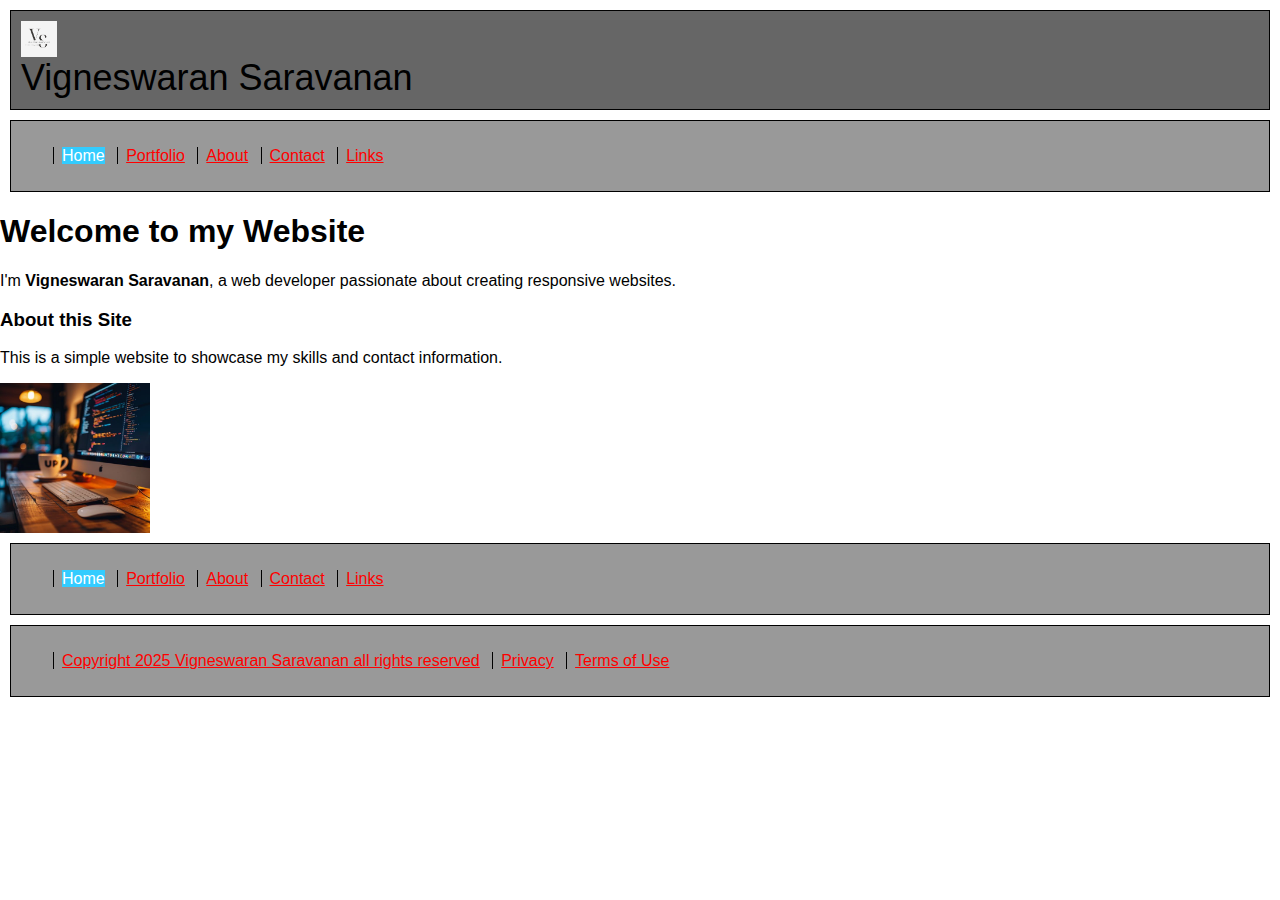
<file: index.html>
<!DOCTYPE html>
<html lang="en">

<head>
    <title>Home</title>
    <link href="styles/styles.css" rel="stylesheet" type="text/css">

</head>

<body>
    <header>
        <div class="box">
            <img src="img/logo.png" class="logoimg" alt="logo" title="Vigneswaran Saravanan">
            <span class="logo"> Vigneswaran Saravanan</span>
        </div>

        <div class="nav">
            <ul id="navlist">
                <li><span class="deadnav">Home</span></li>
                <li><a href="portfolio.html">Portfolio</a></li>
                <li><a href="about.html"> About</a></li>
                <li><a href="contact.html">Contact</a></li>
                <li><a href="links.html">Links</a></li>
            </ul>
        </div>

        <h1> Welcome to my Website</h1>
        <p> I'm<strong> Vigneswaran Saravanan</strong>, a web developer passionate about creating responsive websites.
        </p>
    </header>
    <h3>About this Site</h3>
    <p> This is a simple website to showcase my skills and contact information.</p>
    <div>
        <img src="img/code.jpg" class="codeimg" alt="code" title="sample">
    </div>
    <div class="lower_nav">
        <ul id="navlist">
            <li><span class="deadnav">Home</span></li>
            <li><a href="portfolio.html">Portfolio</a></li>
            <li><a href="about.html"> About</a></li>
            <li><a href="contact.html">Contact</a></li>
            <li><a href="links.html">Links</a></li>
        </ul>
    </div>

    <div class="legal">
        <ul id="navlist">
            <li><a href="copyright.html">Copyright 2025 Vigneswaran Saravanan all rights reserved</a></li>
            <li><a href="privacy.html">Privacy</a></li>
            <li><a href="terms.html">Terms of Use</a></li>
        </ul>
    </div>
</body>

</html>
</file>
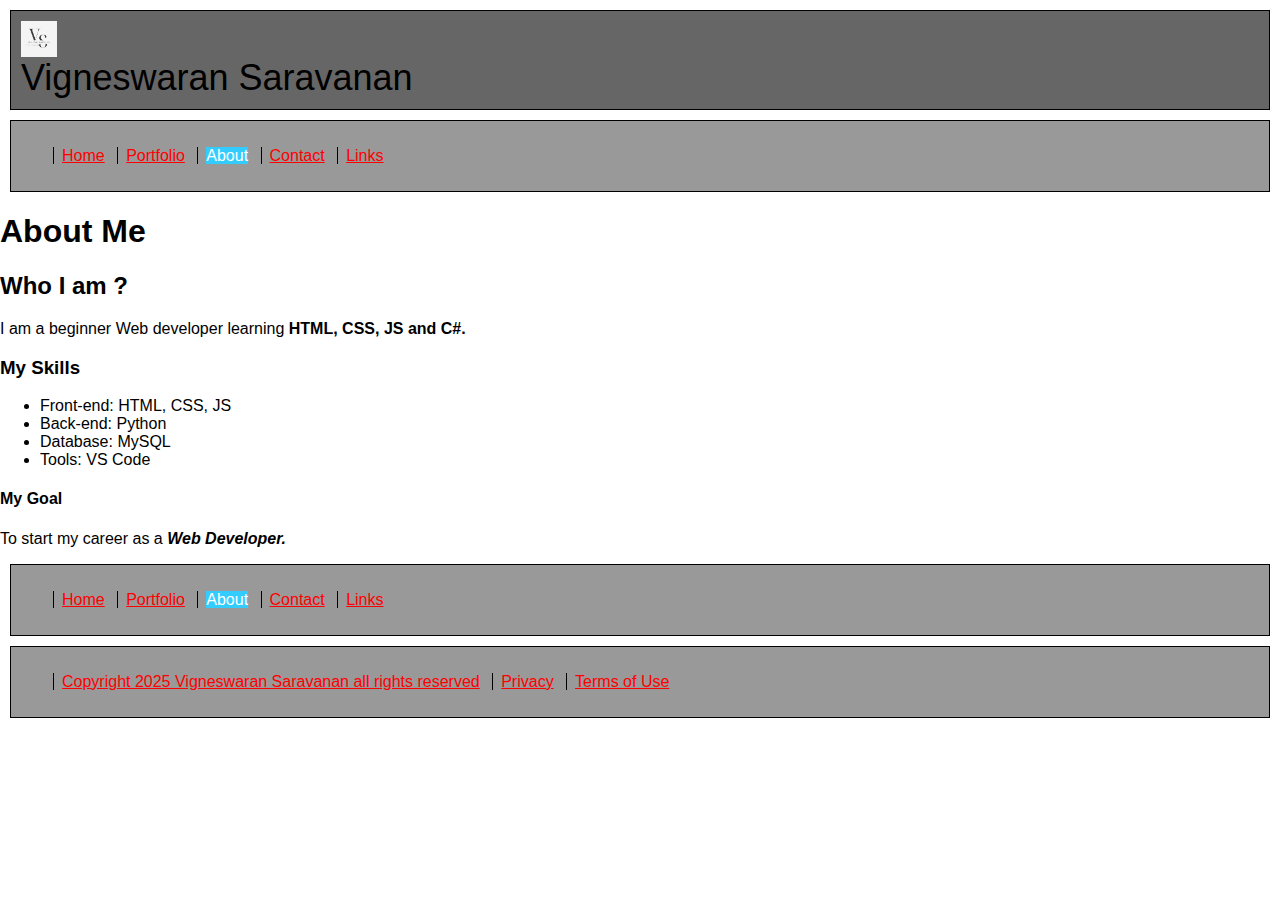
<file: about.html>
<!DOCTYPE html>
<html lang="en">

<head>
    <title>About</title>
    <link href="styles/styles.css" rel="stylesheet" type="text/css">

</head>

<body>
    <header>
        <div class="box">
            <img src="img/logo.png" class="logoimg" alt="logo" title="Vigneswaran Saravanan">
            <span class="logo"> Vigneswaran Saravanan</span>
        </div>
        <div class="nav">
            <ul id="navlist">
                <li><a href="index.html">Home</a></li>
                <li><a href="portfolio.html">Portfolio</a></li>
                <li><span class="deadnav"> About</span></li>
                <li><a href="contact.html">Contact</a></li>
                <li><a href="links.html">Links</a></li>
            </ul>
        </div>
        <h1>About Me</h1>

    </header>
    <section>
        <h2> Who I am ?</h2>
        <p> I am a beginner Web developer learning <strong>HTML, CSS, JS and C#.</strong></p>
        <h3>My Skills</h3>
        <ul>
            <li>Front-end: HTML, CSS, JS</li>
            <li>Back-end: Python</li>
            <li>Database: MySQL</li>
            <li>Tools: VS Code</li>

        </ul>

        <div>
            <h4> My Goal</h4>
            <p>To start my career as a <em><strong>Web Developer.</strong></em></p>
        </div>
    </section>


    <div class="lower_nav">
        <ul id="navlist">
            <li><a href="index.html">Home</a></li>
            <li><a href="portfolio.html">Portfolio</a></li>
            <li><span class="deadnav"> About</span></li>
            <li><a href="contact.html">Contact</a></li>
            <li><a href="links.html">Links</a></li>
        </ul>
    </div>

    <div class="legal">
        <ul id="navlist">
            <li><a href="copyright.html">Copyright 2025 Vigneswaran Saravanan all rights reserved</a></li>
            <li><a href="privacy.html">Privacy</a></li>
            <li><a href="terms.html">Terms of Use</a></li>
        </ul>
    </div>
</body>

</html>
</file>
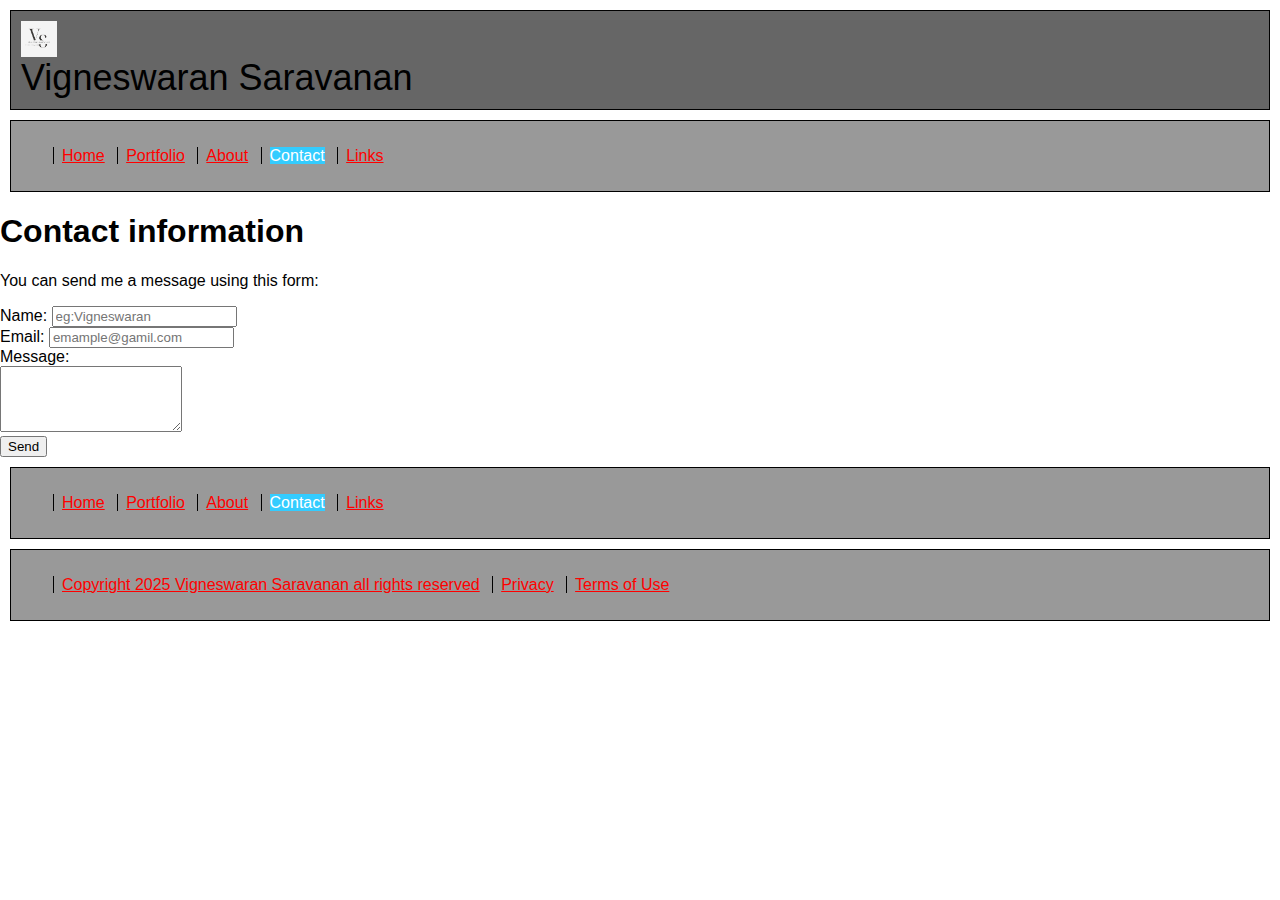
<file: contact.html>
<!DOCTYPE html>
<html lang="en">

<head>
    <title>Contact</title>
    <link href="styles/styles.css" rel="stylesheet" type="text/css">

</head>

<body>
    <header>
        <div class="box">
            <img src="img/logo.png" class="logoimg" alt="logo" title="Vigneswaran Saravanan">
            <span class="logo"> Vigneswaran Saravanan</span>
        </div>
        <div class="nav">
            <ul id="navlist">
                <li><a href="index.html">Home</a></li>
                <li><a href="portfolio.html">Portfolio</a></li>
                <li><a href="about.html"> About</a></li>
                <li><span class="deadnav">Contact</span></li>
                <li><a href="links.html">Links</a></li>
            </ul>
        </div>
        <h1> Contact information</h1>
        <p> You can send me a message using this form:</p>
    </header>
    <main>
        <form method="post">
            <div>
                <label for="name">Name:</label>
                <input type="text" id="name" name="name" placeholder="eg:Vigneswaran">
            </div>
            <div>
                <label for="email">Email:</label>
                <input type="email" id="email" name="email" placeholder="emample@gamil.com">
            </div>
            <div>
                <label for="msg">Message:</label>
            </div>
            <textarea id="msg" name="msg" rows="4"></textarea>

            </div>
            <div>
                <button type="submit">Send</button>
            </div>
        </form>
    </main>
    <div class="lower_nav">
        <ul id="navlist">
            <li><a href="index.html">Home</a></li>
            <li><a href="portfolio.html">Portfolio</a></li>
            <li><a href="about.html"> About</a></li>
            <li><span class="deadnav">Contact</span></li>
            <li><a href="links.html">Links</a></li>
        </ul>
    </div>

    <div class="legal">
        <ul id="navlist">
            <li><a href="copyright.html">Copyright 2025 Vigneswaran Saravanan all rights reserved</a></li>
            <li><a href="privacy.html">Privacy</a></li>
            <li><a href="terms.html">Terms of Use</a></li>
        </ul>
    </div>
</body>

</html>
</file>
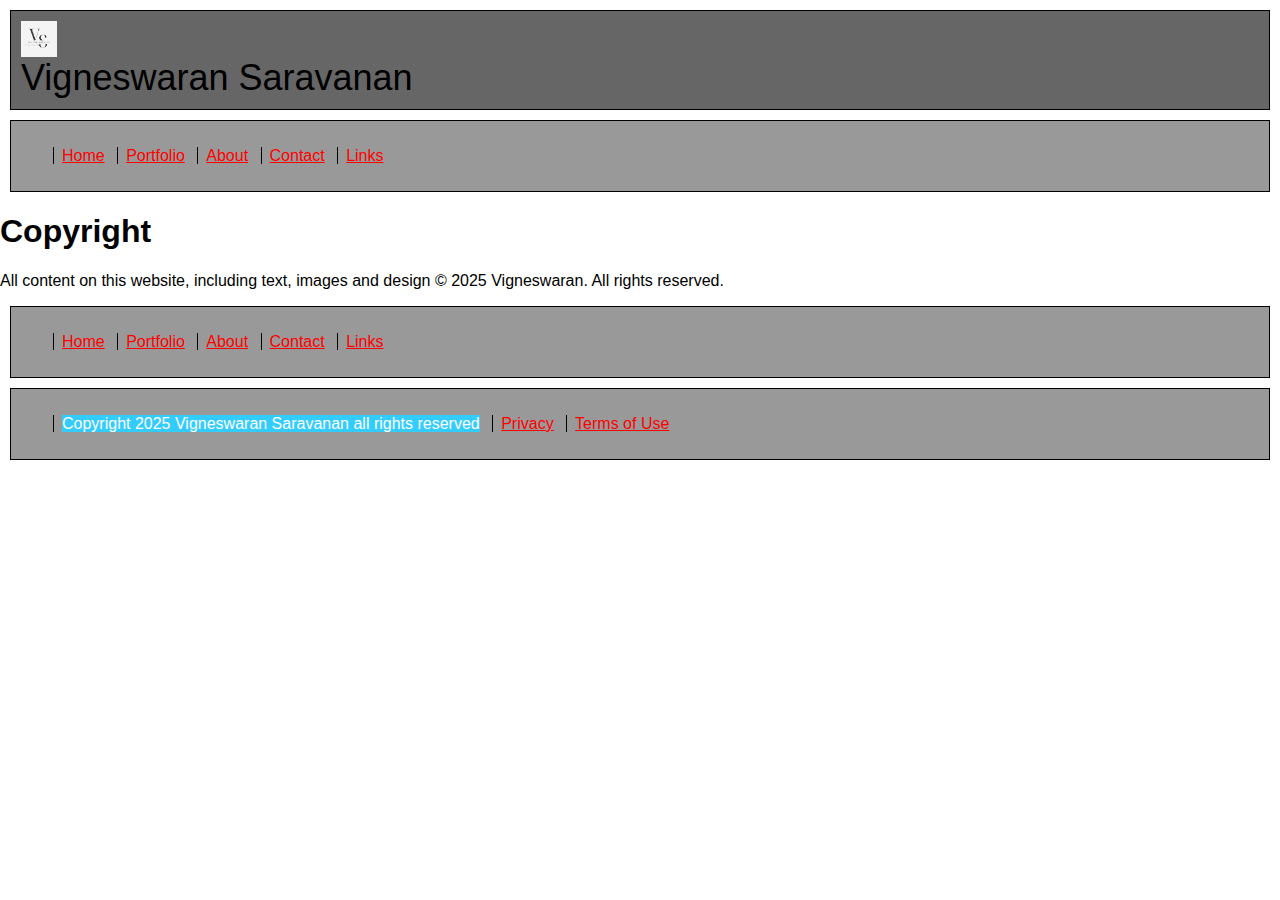
<file: copyright.html>
<!DOCTYPE html>
<html lang="en">

<head>
    <title>Copyright</title>
    <link href="styles/styles.css" rel="stylesheet" type="text/css">

</head>

<body>
    <header>
        <div class="box">
            <img src="img/logo.png" class="logoimg" alt="logo" title="Vigneswaran Saravanan">
            <span class="logo"> Vigneswaran Saravanan</span>
        </div>
        <div class="nav">
            <ul id="navlist">
                <li><a href="index.html">Home</a></li>
                <li><a href="portfolio.html">Portfolio</a></li>
                <li><a href="about.html"> About</a></li>
                <li><a href="contact.html">Contact</a></li>
                <li><a href="links.html">Links</a></li>
            </ul>
        </div>
        <h1> Copyright</h1>
    </header>
    <main>
        <section>
            <p> All content on this website, including text, images and design &copy 2025 Vigneswaran. All rights
                reserved.</p>

        </section>
    </main>



    <div class="lower_nav">
        <ul id="navlist">
            <li><a href="index.html">Home</a></li>
            <li><a href="portfolio.html">Portfolio</a></li>
            <li><a href="about.html"> About</a></li>
            <li><a href="contact.html">Contact</a></li>
            <li><a href="links.html">Links</a></li>
        </ul>
    </div>

    <div class="legal">
        <ul id="navlist">
            <li> <span class="deadnav">Copyright 2025 Vigneswaran Saravanan all rights reserved</span></li>
            <li><a href="privacy.html">Privacy</a></li>
            <li><a href="terms.html">Terms of Use</a></li>
        </ul>
    </div>
</body>

</html>
</file>
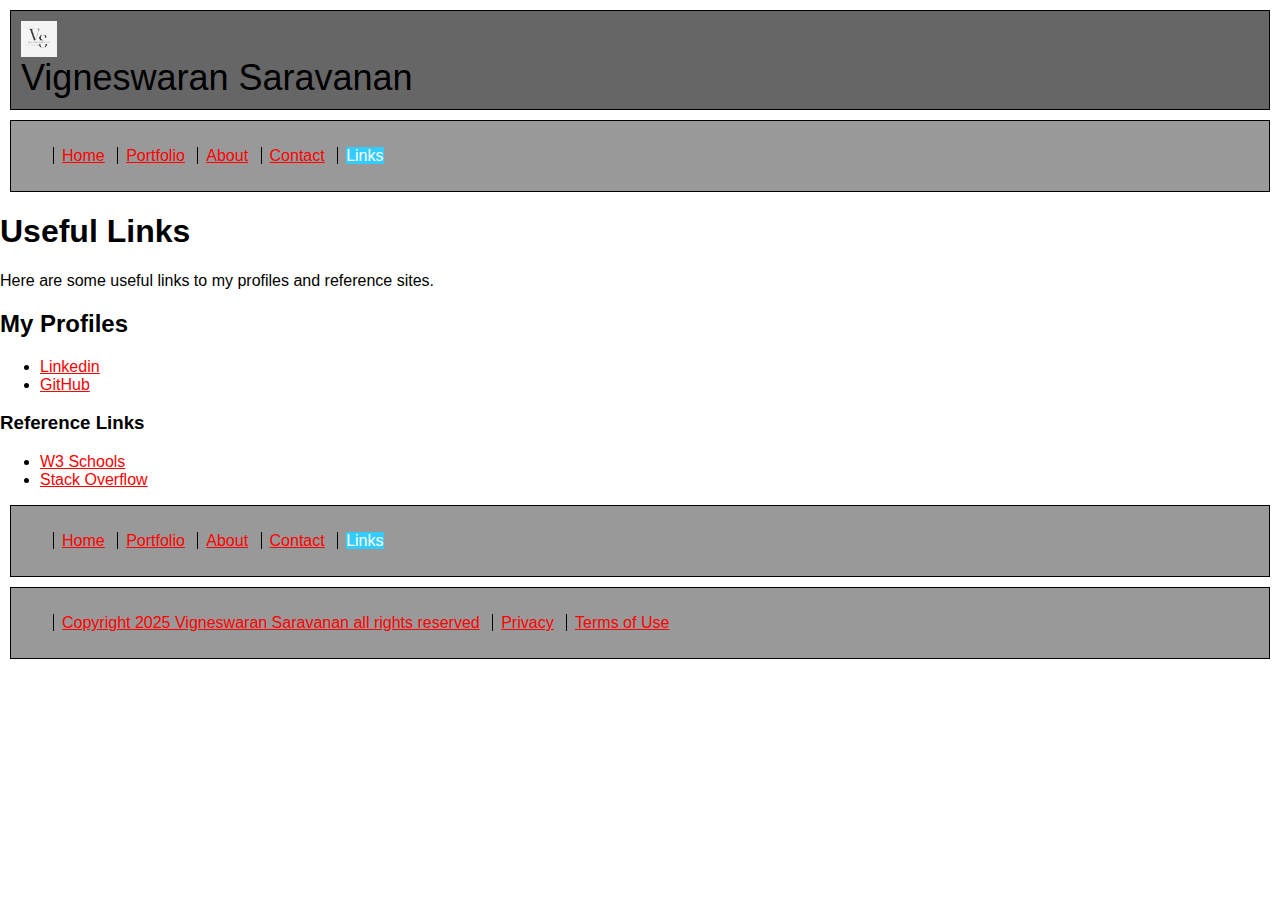
<file: links.html>
<!DOCTYPE html>
<html lang="en">

<head>
    <title>Links</title>
    <link href="styles/styles.css" rel="stylesheet" type="text/css">

</head>

<body>
    <header>
        <div class="box">
            <img src="img/logo.png" class="logoimg" alt="logo" title="Vigneswaran Saravanan">
            <span class="logo"> Vigneswaran Saravanan</span>
        </div>
        <div class="nav">
            <ul id="navlist">
                <li><a href="index.html">Home</a></li>
                <li><a href="portfolio.html">Portfolio</a></li>
                <li><a href="about.html"> About</a></li>
                <li><a href="contact.html">Contact</a></li>
                <li><span class="deadnav">Links</span></li>
            </ul>
        </div>
        <h1>Useful Links</h1>
        <p>Here are some useful links to my profiles and reference sites.</p>

    </header>
    <main>
        <section>
            <h2>My Profiles</h2>
            <ul>
                <li><a href="https://www.linkedin.com/in/vigneswaran-saravanan-29344b227/ ">Linkedin</a></li>
                <li><a href="https://github.com/Vigneswaran-Saravanan"> GitHub</a></li>
            </ul>
            <h3>Reference Links</h3>
            <ul>
                <li><a href="https://www.w3schools.com/">W3 Schools</li>
                <li><a href="https://stackoverflow.com/">Stack Overflow</a>
            </ul>
        </section>
    </main>

    <div class="lower_nav">
        <ul id="navlist">
            <li><a href="index.html">Home</a></li>
            <li><a href="portfolio.html">Portfolio</a></li>
            <li><a href="about.html"> About</a></li>
            <li><a href="contact.html">Contact</a></li>
            <li><span class="deadnav">Links</span></li>
        </ul>
    </div>

    <div class="legal">
        <ul id="navlist">
            <li><a href="copyright.html">Copyright 2025 Vigneswaran Saravanan all rights reserved</a></li>
            <li><a href="privacy.html">Privacy</a></li>
            <li><a href="terms.html">Terms of Use</a></li>
        </ul>
    </div>
</body>

</html>
</file>
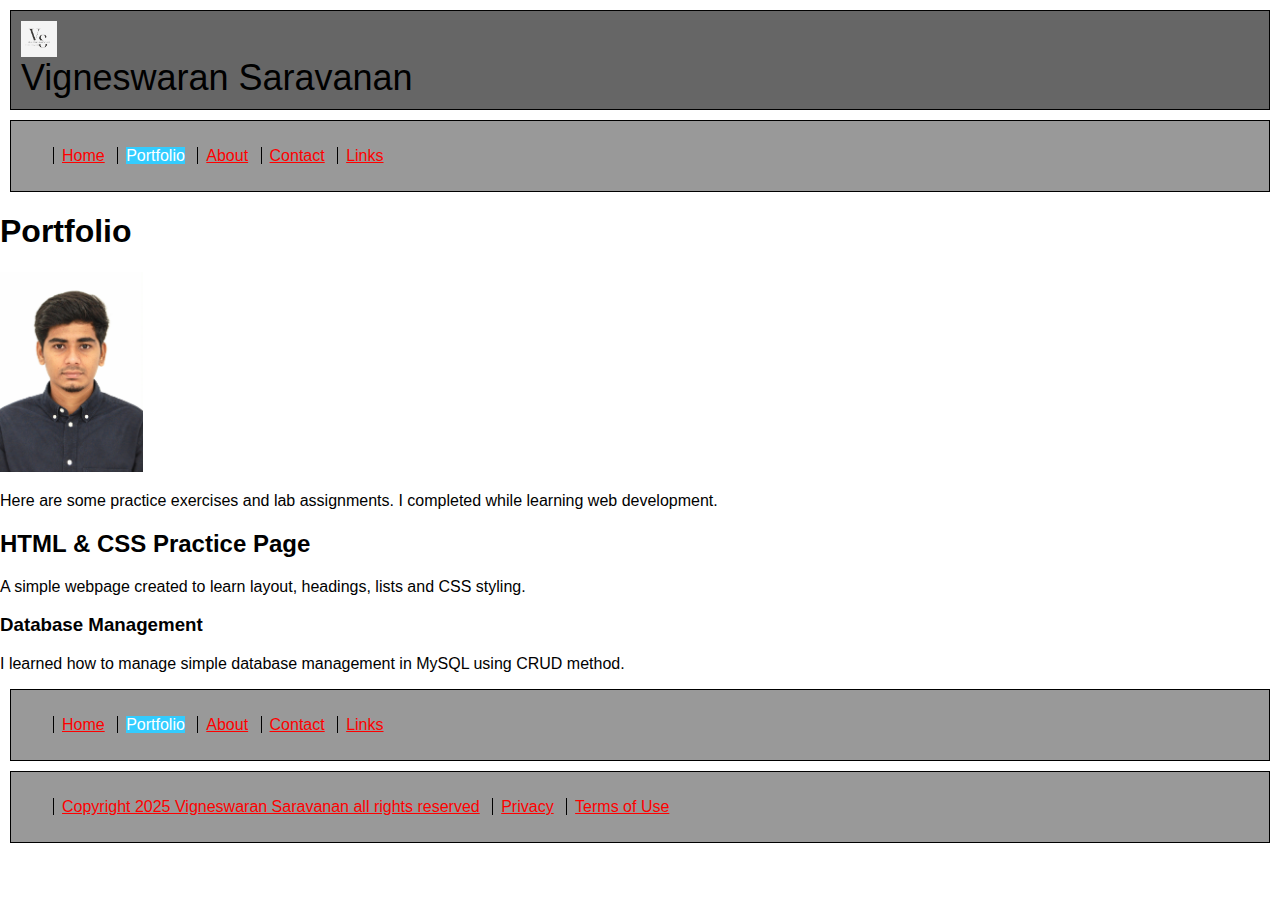
<file: portfolio.html>
<!DOCTYPE html>
<html lang="en">

<head>
    <title>Portfolio</title>
    <link href="styles/styles.css" rel="stylesheet" type="text/css">

</head>

<body>
    <header>
        <div class="box">
            <img src="img/logo.png" class="logoimg" alt="logo" title="Vigneswaran Saravanan">
            <span class="logo"> Vigneswaran Saravanan</span>
        </div>
        <div class="nav">
            <ul id="navlist">
                <li><a href="index.html">Home</a></li>
                <li> <span class="deadnav">Portfolio</span></li>
                <li><a href="about.html"> About</a></li>
                <li><a href="contact.html">Contact</a></li>
                <li><a href="links.html">Links</a></li>
            </ul>
        </div>

        <h1>Portfolio</h1>
        <img src="img/ID.jpg" class="idimg" alt="id" title="picture">
        <p>Here are some practice exercises and lab assignments. I completed while learning web development.</p>
    </header>
    <section>
        <h2>HTML & CSS Practice Page</h2>
        <p> A simple webpage created to learn layout, headings, lists and CSS styling.</p>
        <h3> Database Management</h3>
        <p> I learned how to manage simple database management in MySQL using CRUD method.</p>
    </section>

    <div class="lower_nav">
        <ul id="navlist">
            <li><a href="index.html">Home</a></li>
            <li> <span class="deadnav">Portfolio</span></li>
            <li><a href="about.html"> About</a></li>
            <li><a href="contact.html">Contact</a></li>
            <li><a href="links.html">Links</a></li>
        </ul>
    </div>

    <div class="legal">
        <ul id="navlist">
            <li><a href="copyright.html">Copyright 2025 Vigneswaran Saravanan all rights reserved</a></li>
            <li><a href="privacy.html">Privacy</a></li>
            <li><a href="terms.html">Terms of Use</a></li>
        </ul>
    </div>
</body>

</html>
</file>
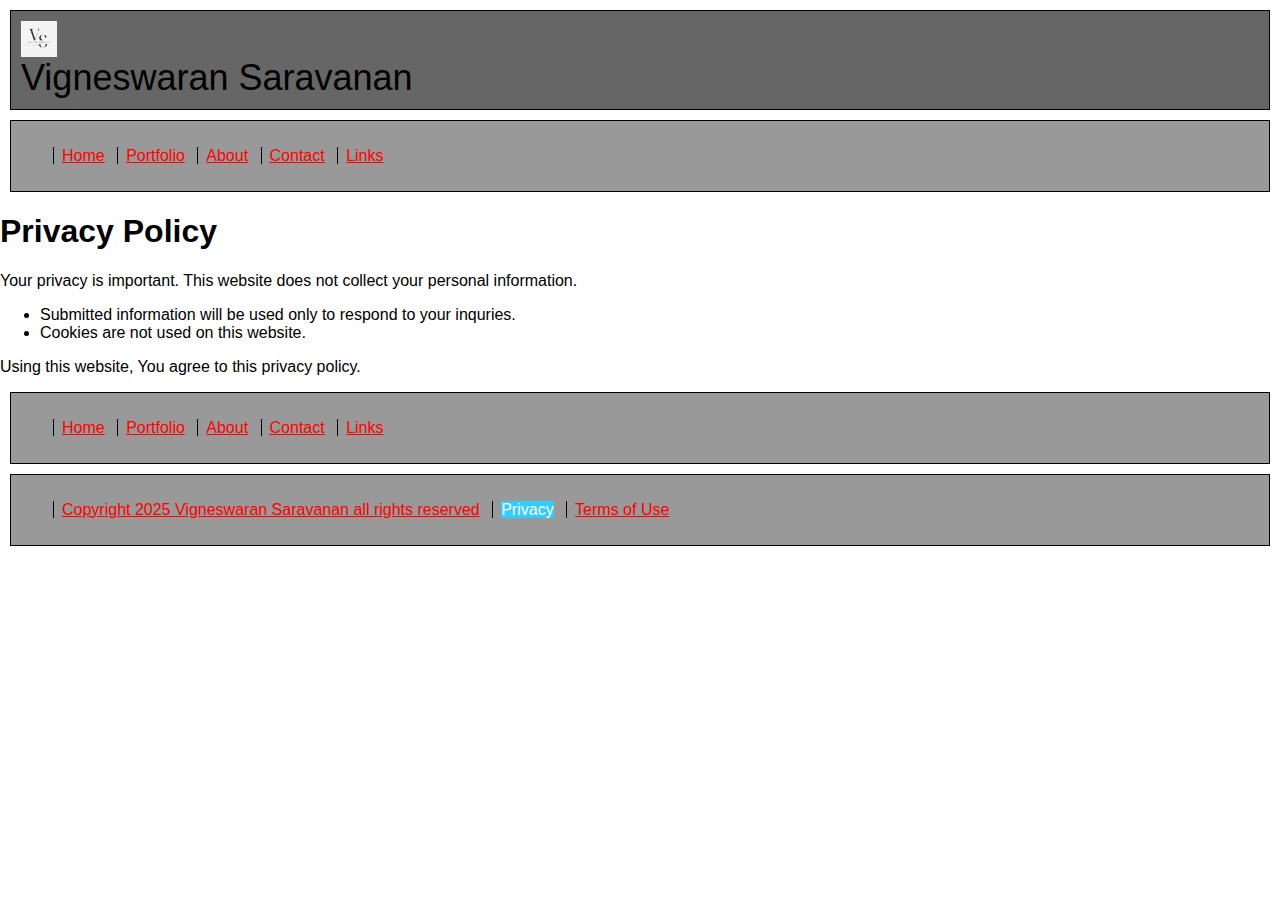
<file: privacy.html>
<!DOCTYPE html>
<html lang="en">

<head>
    <title>Privacy</title>
    <link href="styles/styles.css" rel="stylesheet" type="text/css">

</head>

<body>
    <header>
        <div class="box">
            <img src="img/logo.png" class="logoimg" alt="logo" title="Vigneswaran Saravanan">
            <span class="logo"> Vigneswaran Saravanan</span>
        </div>
        <div class="nav">
            <ul id="navlist">
                <li><a href="index.html">Home</a></li>
                <li><a href="portfolio.html">Portfolio</a></li>
                <li><a href="about.html"> About</a></li>
                <li><a href="contact.html">Contact</a></li>
                <li><a href="links.html">Links</a></li>
            </ul>
        </div>
        <h1>Privacy Policy</h1>
    </header>
    <main>
        <section>
            <p>Your privacy is important. This website does not collect your personal information.</p>
            <ul>
                <li>Submitted information will be used only to respond to your inquries.</li>
                <li>Cookies are not used on this website.</li>
            </ul>
            <div>
                <p>Using this website, You agree to this privacy policy.</p>
            </div>
        </section>

    </main>
    <div class="lower_nav">
        <ul id="navlist">
            <li><a href="index.html">Home</a></li>
            <li><a href="portfolio.html">Portfolio</a></li>
            <li><a href="about.html"> About</a></li>
            <li><a href="contact.html">Contact</a></li>
            <li><a href="links.html">Links</a></li>
        </ul>
    </div>

    <div class="legal">
        <ul id="navlist">
            <li><a href="copyright.html">Copyright 2025 Vigneswaran Saravanan all rights reserved</a></li>
            <li><span class="deadnav">Privacy</span></li>
            <li><a href="terms.html">Terms of Use</a></li>
        </ul>
    </div>
</body>

</html>
</file>
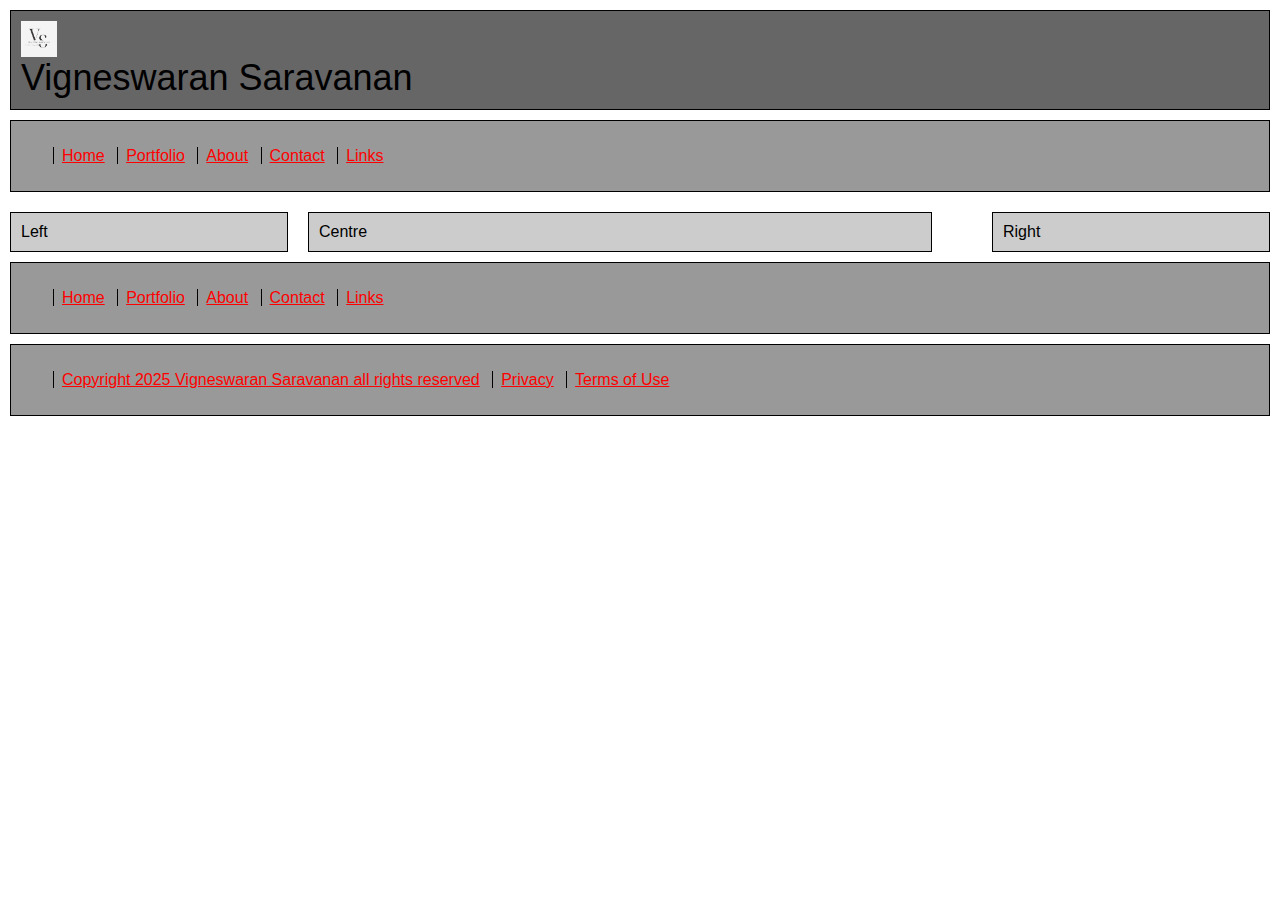
<file: template.html>
<!DOCTYPE html>
<html lang="en">

<head>
    <title>Vigneswaran Saravanan's Web site</title>
    <link href="styles/styles.css" rel="stylesheet" type="text/css">

</head>

<body>
    <div class="box">
        <img src="img/logo.png" class="logoimg" alt="logo" title="Vigneswaran Saravanan">
        <span class="logo"> Vigneswaran Saravanan</span>
    </div>
    <div class="nav">
        <ul id="navlist">
            <li><a href="index.html">Home</a></li>
            <li><a href="portfolio.html">Portfolio</a></li>
            <li><a href="about.html"> About</a></li>
            <li><a href="contact.html">Contact</a></li>
            <li><a href="links.html">Links</a></li>
        </ul>
    </div>

    <div class="left">Left</div>
    <div class="centre"> Centre</div>
    <div class="right">Right</div>

    <div class="lower_nav">
        <ul id="navlist">
            <li><a href="index.html">Home</a></li>
            <li><a href="portfolio.html">Portfolio</a></li>
            <li><a href="about.html"> About</a></li>
            <li><a href="contact.html">Contact</a></li>
            <li><a href="links.html">Links</a></li>
        </ul>
    </div>

    <div class="legal">
        <ul id="navlist">
            <li><a href="copyright.html">Copyright 2025 Vigneswaran Saravanan all rights reserved</a></li>
            <li><a href="privacy.html">Privacy</a></li>
            <li><a href="terms.html">Terms of Use</a></li>
        </ul>
    </div>
</body>

</html>
</file>
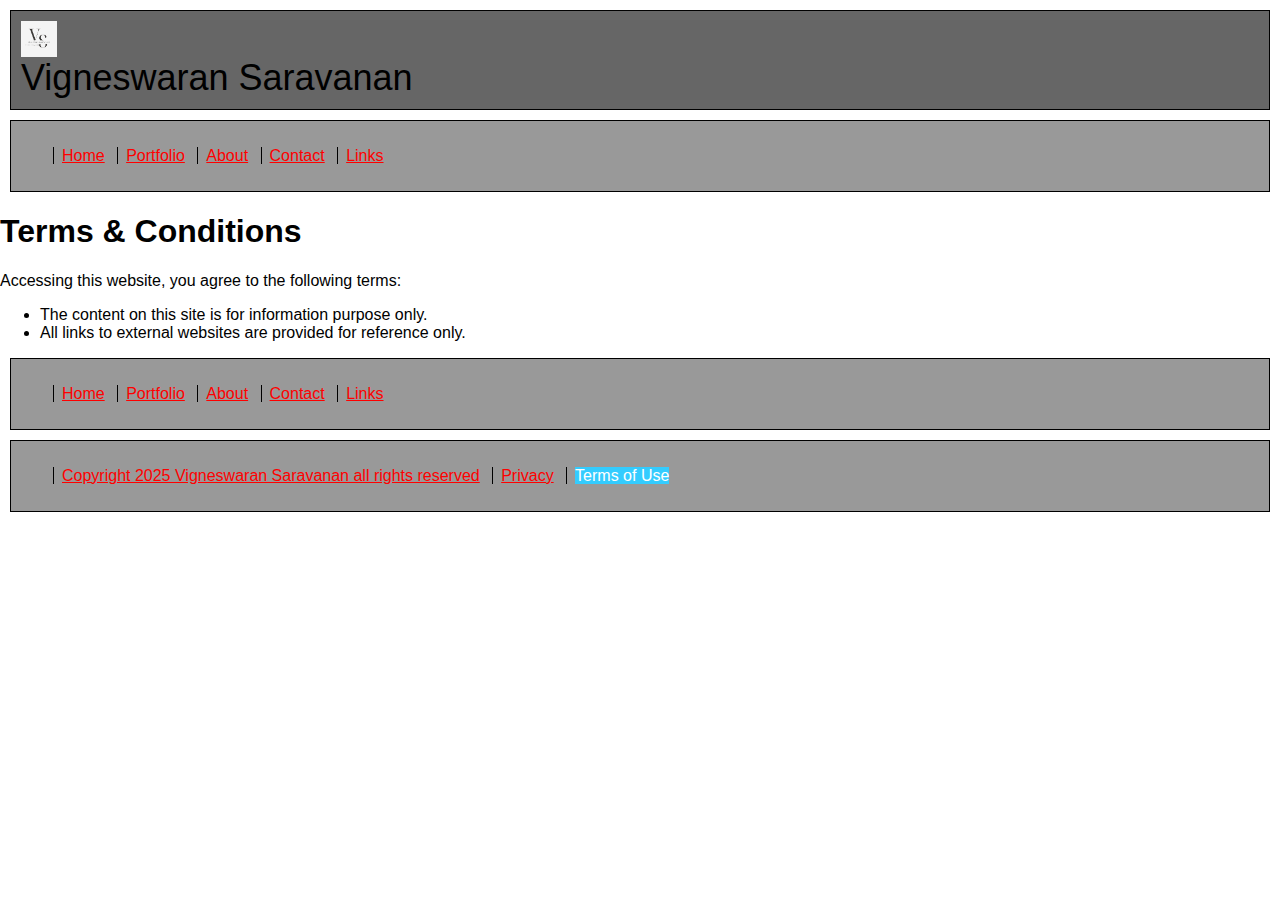
<file: terms.html>
<!DOCTYPE html>
<html lang="en">

<head>
    <title>Terms</title>
    <link href="styles/styles.css" rel="stylesheet" type="text/css">

</head>

<body>
    <header>
        <div class="box">
            <img src="img/logo.png" class="logoimg" alt="logo" title="Vigneswaran Saravanan">
            <span class="logo"> Vigneswaran Saravanan</span>
        </div>
        <div class="nav">
            <ul id="navlist">
                <li><a href="index.html">Home</a></li>
                <li><a href="portfolio.html">Portfolio</a></li>
                <li><a href="about.html"> About</a></li>
                <li><a href="contact.html">Contact</a></li>
                <li><a href="links.html">Links</a></li>
            </ul>
        </div>
        <h1>Terms & Conditions</h1>
    </header>
    <main>
        <section>
            <p>Accessing this website, you agree to the following terms:</p>
            <ul>
                <li>The content on this site is for information purpose only.</li>
                <li>All links to external websites are provided for reference only.</li>
            </ul>

        </section>
    </main>

    <div class="lower_nav">
        <ul id="navlist">
            <li><a href="index.html">Home</a></li>
            <li><a href="portfolio.html">Portfolio</a></li>
            <li><a href="about.html"> About</a></li>
            <li><a href="contact.html">Contact</a></li>
            <li><a href="links.html">Links</a></li>
        </ul>
    </div>

    <div class="legal">
        <ul id="navlist">
            <li><a href="copyright.html">Copyright 2025 Vigneswaran Saravanan all rights reserved</a></li>
            <li><a href="privacy.html">Privacy</a></li>
            <li><span class="deadnav">Terms of Use</span></li>
        </ul>
    </div>
</body>

</html>
</file>
<file: styles/styles.css>
body{
    padding:0px;
    margin:0px;
    font-family: Arial, Helvetica, sans-serif;
    background: #fff;
    color: #000;

}

a:link{
    color:#F00;
}

a:visited{
    color:#FC0;
}
a:hover{
    background-color: #3CF;
    color:#03F;
}
a:active{
    color:#F3F;
}
.logo{
    font-size:36px;
}
.logoimg{
    display: flex;
    margin-right: 100;
    height: 36px;
    width: 36px;
}

#navlist li
	{
	display: inline;
	list-style-type:circle;
	padding-right: 20px;
	border-left: 1px solid #000;
	line-height: 1.1em;
	margin: 0 .5em 0 -.5em;
	padding: 0 .5em 0 .5em;
	}


.box {
	margin:10px;
	padding:10px;
	background-color:#666;
	border-width:1px;
	border-color:black;
	border-style:solid;
	clear:both;
}

.nav {
	margin:10px;
	padding:10px;
	background-color:#999;
	border-width:1px;
	border-color:black;
	border-style:solid;
	
	}
.left {
	width:20%;
	margin:10px;
	padding:10px;
	background-color:#CCC;
	border-width:1px;
	border-color:black;
	border-style:solid;
	float:left;

	
	}
.centre {
	width:47%;
	margin:10px;
	padding:10px;
	background-color:#CCC;
	border-width:1px;
	border-color:black;
	border-style:solid;
	float:left;

	
	}
.right {
	width:20%;
	margin:10px;
	padding:10px;
	background-color:#CCC;
	border-width:1px;
	border-color:black;
	border-style:solid;
	float:right;
	

	
	}
.lower_nav {
	margin:10px;
	padding:10px;
	background-color:#999;
	border-width:1px;
	border-color:black;
	border-style:solid;
	clear:both;
	
	}
.legal {
	margin:10px;
	padding:10px;
	background-color:#999;
	border-width:1px;
	border-color:black;
	border-style:solid;
	float:none;
	clear:both;
	
	}
.deadnav{
		color:#FFF;
		background-color: #3CF
	}
.idimg{
	height: 200px;
	


}

.codeimg{
	height: 150px;
	display: flex;
	
}
</file>
